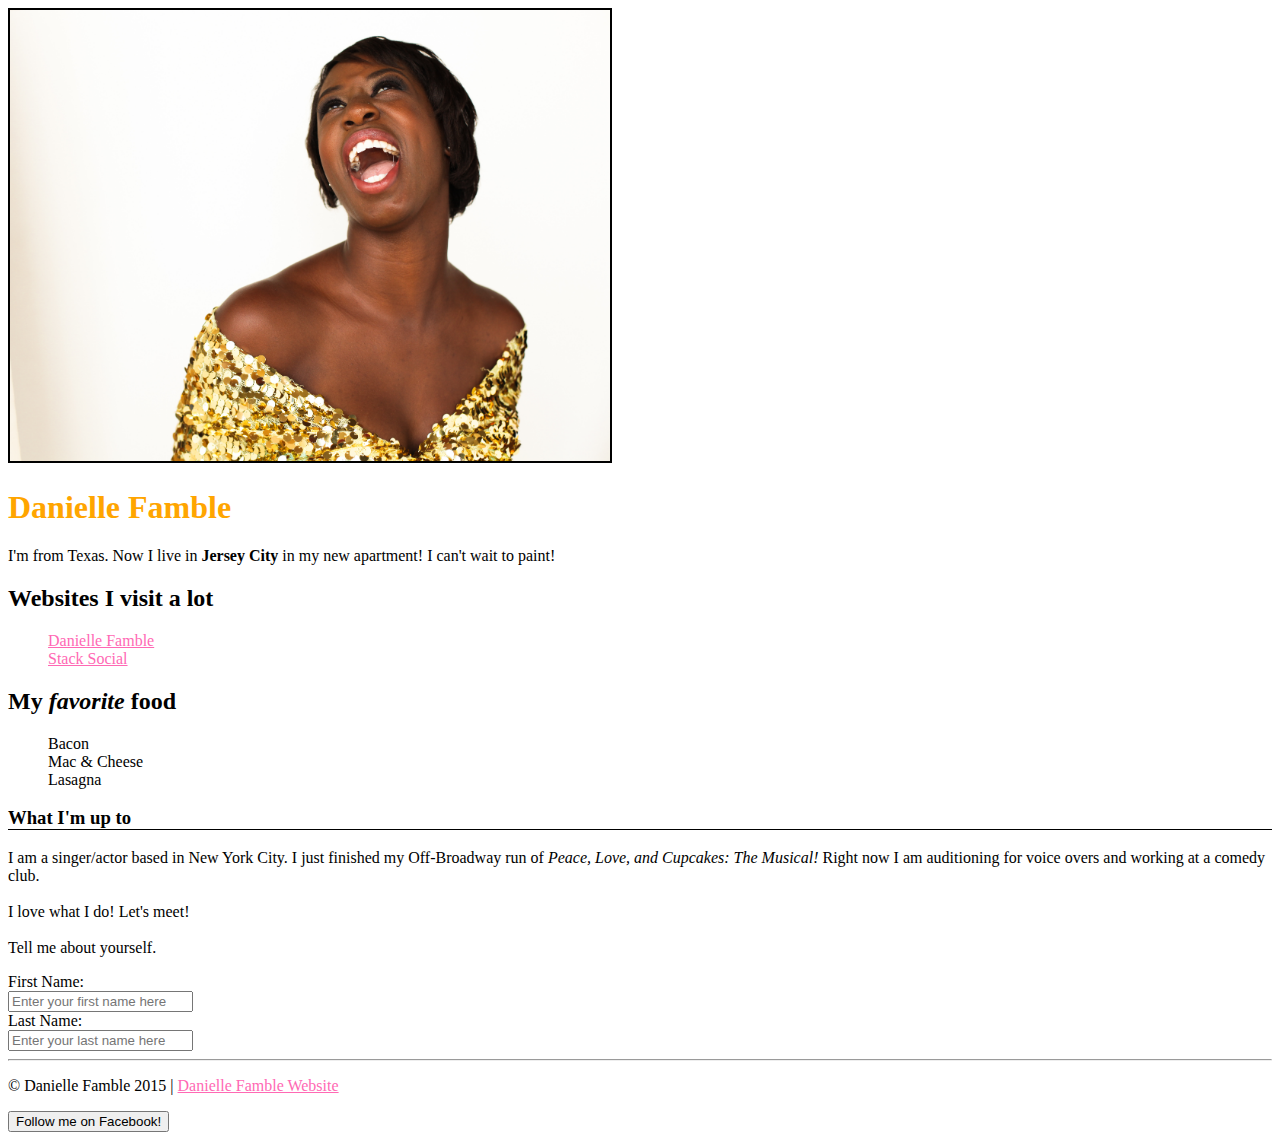
<file: index.html>
<!DOCTYPE html>
<html>
  <head>
    <title>The title of your web page</title>
    <link href="css/styles.css" rel="stylesheet" type="text/css">
  </head>
  <body>
    <img src="images/daniellesinging.jpg" width=600px>

    <h1>Danielle Famble</h1>
    <p>I'm from Texas. Now I live in <strong>Jersey City</strong> in my new apartment! I can't wait to paint!</p>

    <h2>Websites I visit a lot</h2>
    <ul>
      <li><a class="danielle" href="http://www.daniellefamble.com">Danielle Famble</a></li>
      <li><a href="http://www.stacksocial.com">Stack Social</a></li>
    </ul>

    <h2>My <em>favorite</em> food</h2>
    <ol>
      <li>Bacon</li>
      <li>Mac &amp; Cheese</li>
      <li>Lasagna</li>
    </ol>
    <H3>What I'm up to</H3>
    <p class="danielle">I am a singer/actor based in New York City. I just finished my Off-Broadway run of <em>Peace, Love, and Cupcakes: The Musical!</em> Right now I am auditioning for voice overs and working at a comedy club.
      <br>
      <br>
    I love what I do! Let's meet!
      <br>
      <br>
      Tell me about yourself.
    </p>
    <form>
      First Name: <br>
      <input type="text" name="firstname" placeholder="Enter your first name here">
      <br>
      Last Name: <br>
      <input type="text" name="lastname" placeholder="Enter your last name here">
    </form>
  </body>
  <hr>
  <footer>
    <p>&copy Danielle Famble 2015 | <a href="http://www.daniellefamble.com"> Danielle Famble Website</a></p>
    <a href="http://www.facebook.com/daniellefamble"><button>Follow me on Facebook!</button></a>
  </footer>
</html>
</file>
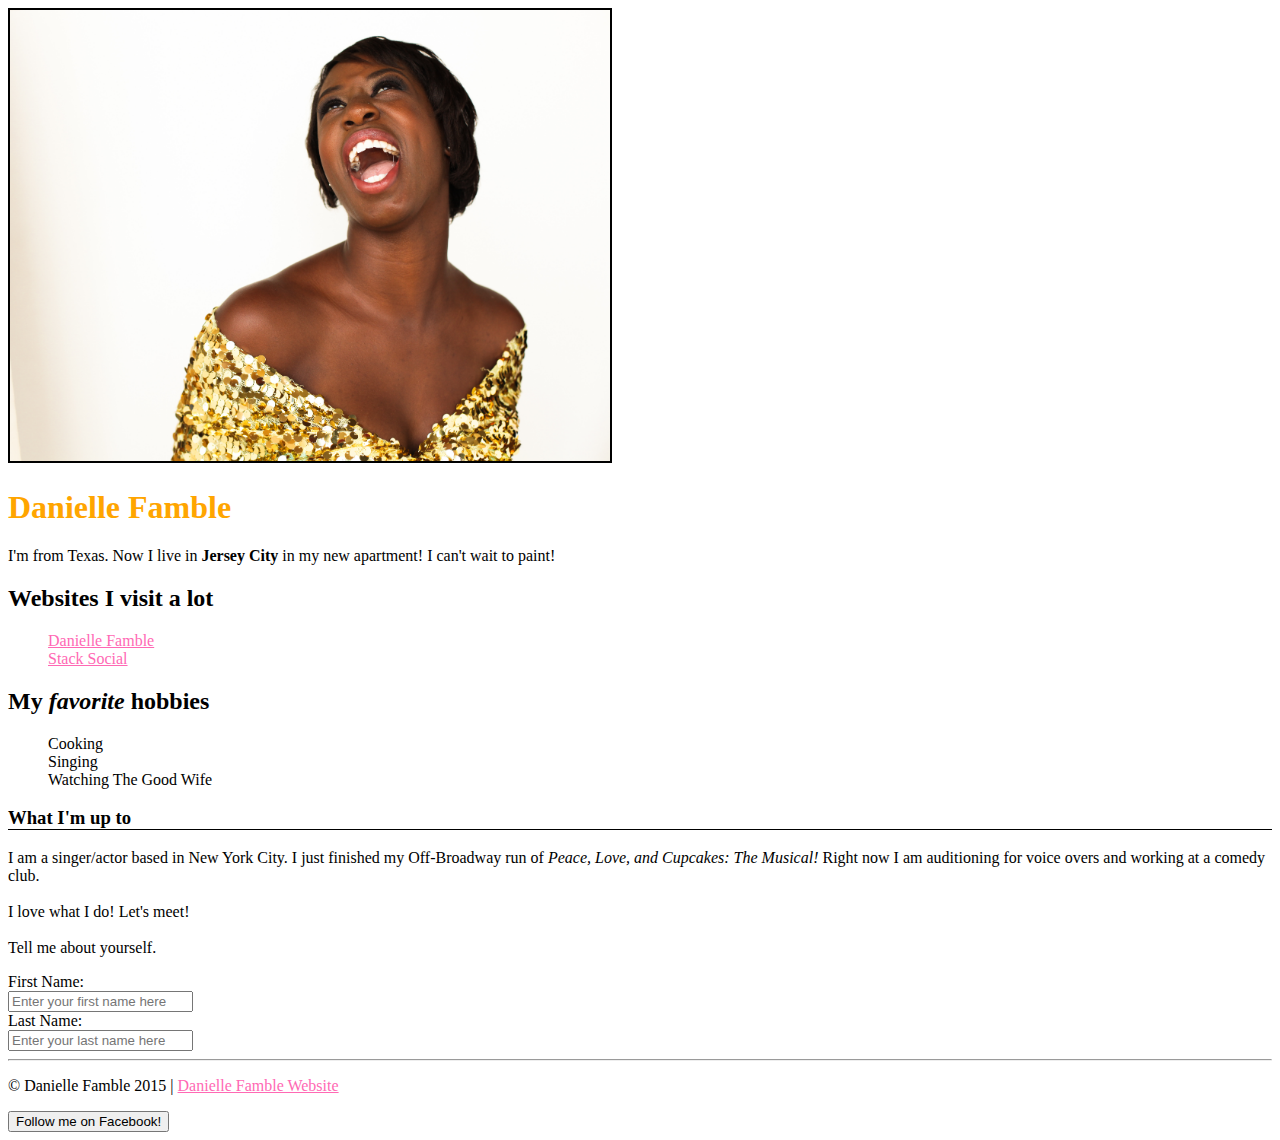
<file: learn-html-css-master/index.html>
<!DOCTYPE html>
<html>
  <head>
    <title>The title of your web page</title>
    <link href="css/styles.css" rel="stylesheet" type="text/css">
  </head>
  <body>
    <img src="images/daniellesinging.jpg" width=600px>

    <h1>Danielle Famble</h1>
    <p>I'm from Texas. Now I live in <strong>Jersey City</strong> in my new apartment! I can't wait to paint!</p>

    <h2>Websites I visit a lot</h2>
    <ul>
      <li><a class="danielle" href="http://www.daniellefamble.com">Danielle Famble</a></li>
      <li><a href="http://www.stacksocial.com">Stack Social</a></li>
    </ul>

    <h2>My <em>favorite</em> hobbies</h2>
    <ol>
      <li>Cooking</li>
      <li>Singing</li>
      <li>Watching The Good Wife</li>
    </ol>
    <H3>What I'm up to</H3>
    <p class="danielle">I am a singer/actor based in New York City. I just finished my Off-Broadway run of <em>Peace, Love, and Cupcakes: The Musical!</em> Right now I am auditioning for voice overs and working at a comedy club.
      <br>
      <br>
    I love what I do! Let's meet!
      <br>
      <br>
      Tell me about yourself.
    </p>
    <form>
      First Name: <br>
      <input type="text" name="firstname" placeholder="Enter your first name here">
      <br>
      Last Name: <br>
      <input type="text" name="lastname" placeholder="Enter your last name here">
    </form>
  </body>
  <hr>
  <footer>
    <p>&copy Danielle Famble 2015 | <a href="http://www.daniellefamble.com"> Danielle Famble Website</a></p>
    <a href="http://www.facebook.com/daniellefamble"><button>Follow me on Facebook!</button></a>
  </footer>
</html>
</file>
<file: css/styles.css>
img {
	border: 2px solid black;
}

h1 {
	color: orange;
}

h3 {
	border-bottom: 1px solid black;
}

a {
	color: hotpink;
}

li {
	list-style: none;
}
</file>
<file: learn-html-css-master/css/styles.css>
img {
	border: 2px solid black;
}

h1 {
	color: orange;
}

h3 {
	border-bottom: 1px solid black;
}

a {
	color: hotpink;
}

li {
	list-style: none;
}
</file>
